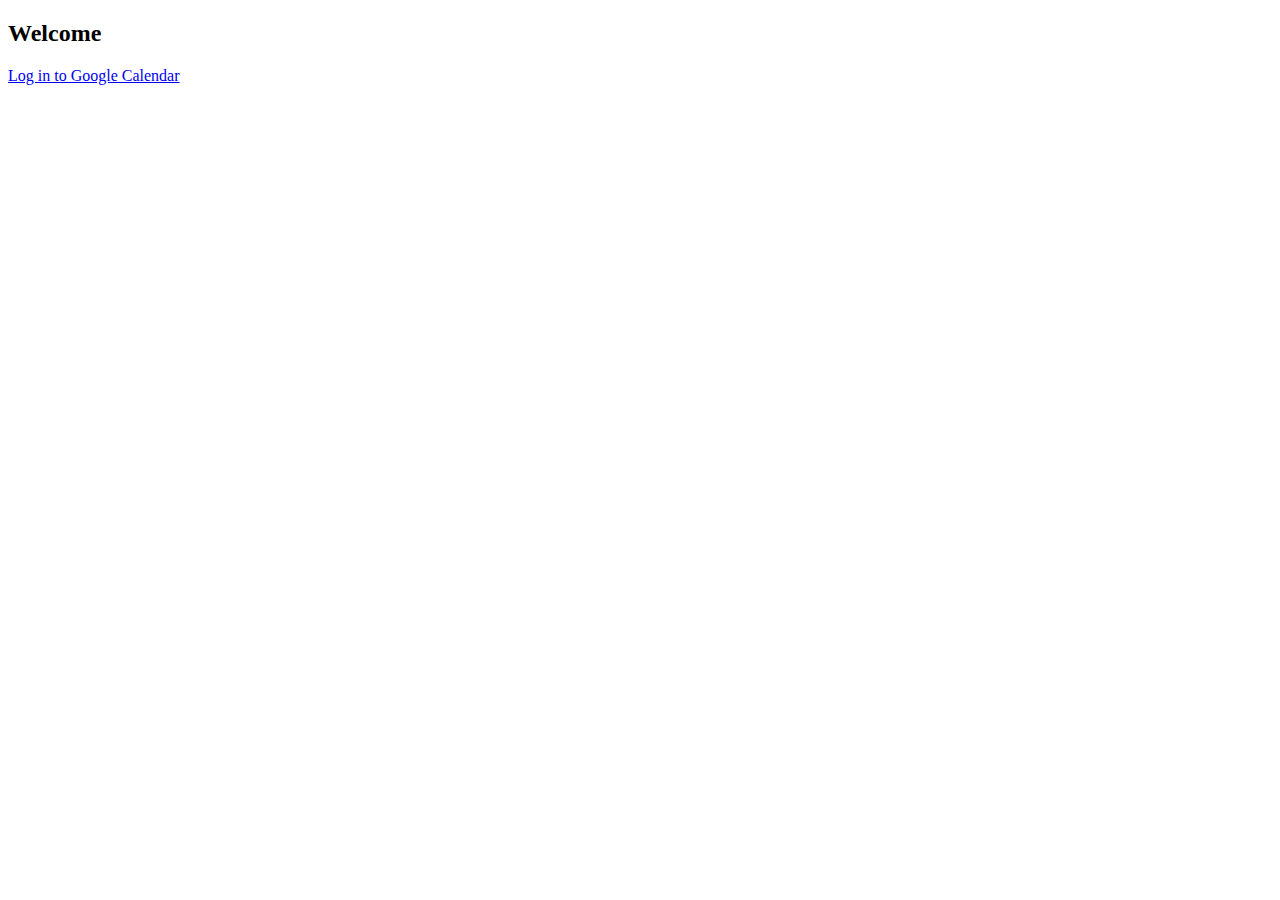
<file: templates/index.html>
<!DOCTYPE html>
<html lang="en">
<head>
    <meta charset="UTF-8">
    <title>Login</title>
</head>
<body>
    <h2>Welcome</h2>
    <a href="{{ url_for('login') }}">Log in to Google Calendar</a>
</body>
</html>
</file>
